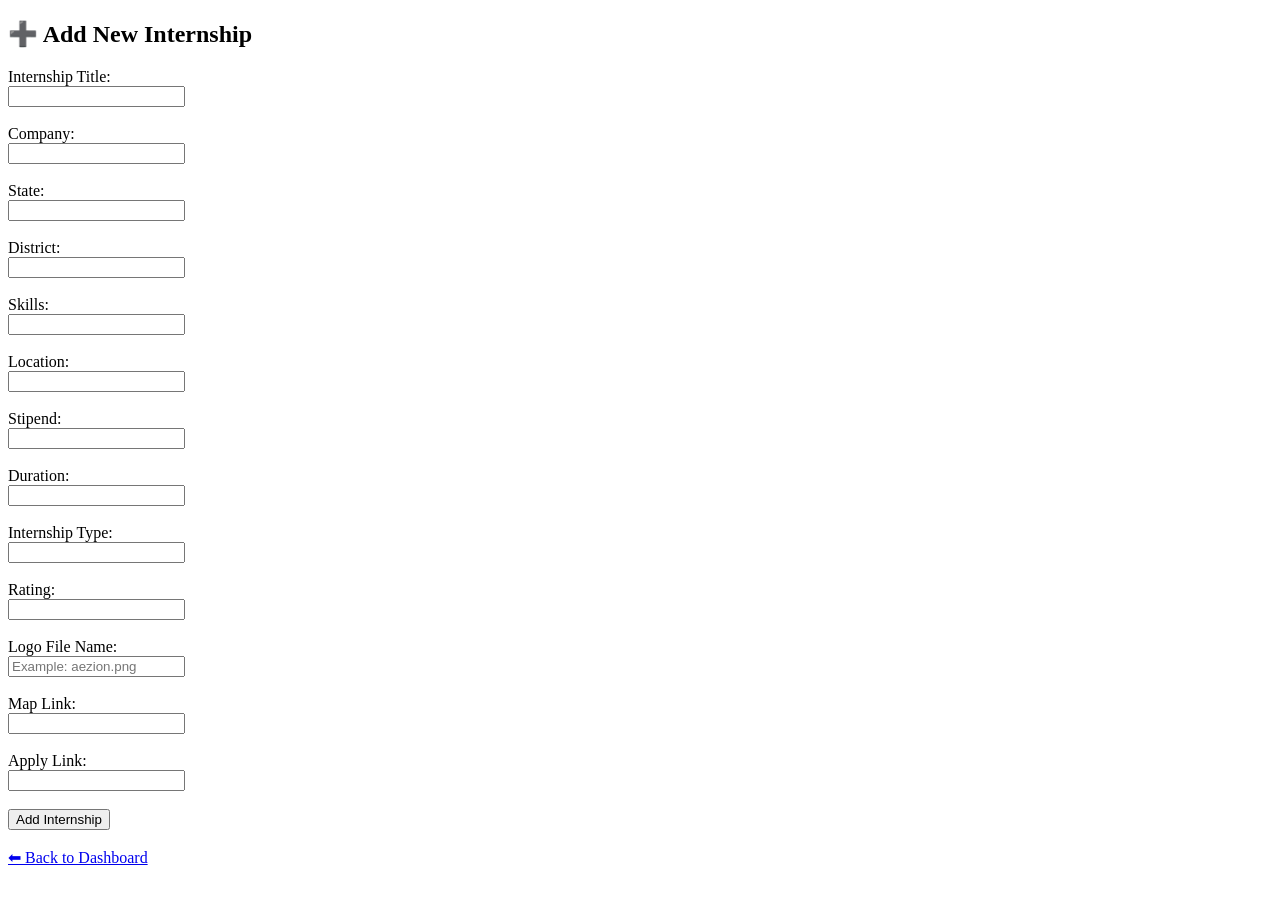
<file: templates/add_internship.html>
<!DOCTYPE html>
<html>
<head>
    <title>Add Internship</title>
</head>
<body>

<h2>➕ Add New Internship</h2>

<form action="/add_internship" method="POST">

    Internship Title:<br>
    <input type="text" name="title" required><br><br>

    Company:<br>
    <input type="text" name="company" required><br><br>

    State:<br>
    <input type="text" name="state" required><br><br>

    District:<br>
    <input type="text" name="district" required><br><br>

    Skills:<br>
    <input type="text" name="skills" required><br><br>

    Location:<br>
    <input type="text" name="location" required><br><br>

    Stipend:<br>
    <input type="text" name="stipend" required><br><br>

    Duration:<br>
    <input type="text" name="duration" required><br><br>

    Internship Type:<br>
    <input type="text" name="internship_type" required><br><br>

    Rating:<br>
    <input type="text" name="rating" required><br><br>
    
   Logo File Name:<br>
<input type="text" name="logo" placeholder="Example: aezion.png" required><br><br>

    Map Link:<br>
    <input type="text" name="map_link" required><br><br>

    Apply Link:<br>
    <input type="text" name="apply_link" required><br><br>

    <button type="submit">Add Internship</button>

</form>

<br>

<a href="/admin_dashboard">⬅ Back to Dashboard</a>

</body>
</html>
</file>
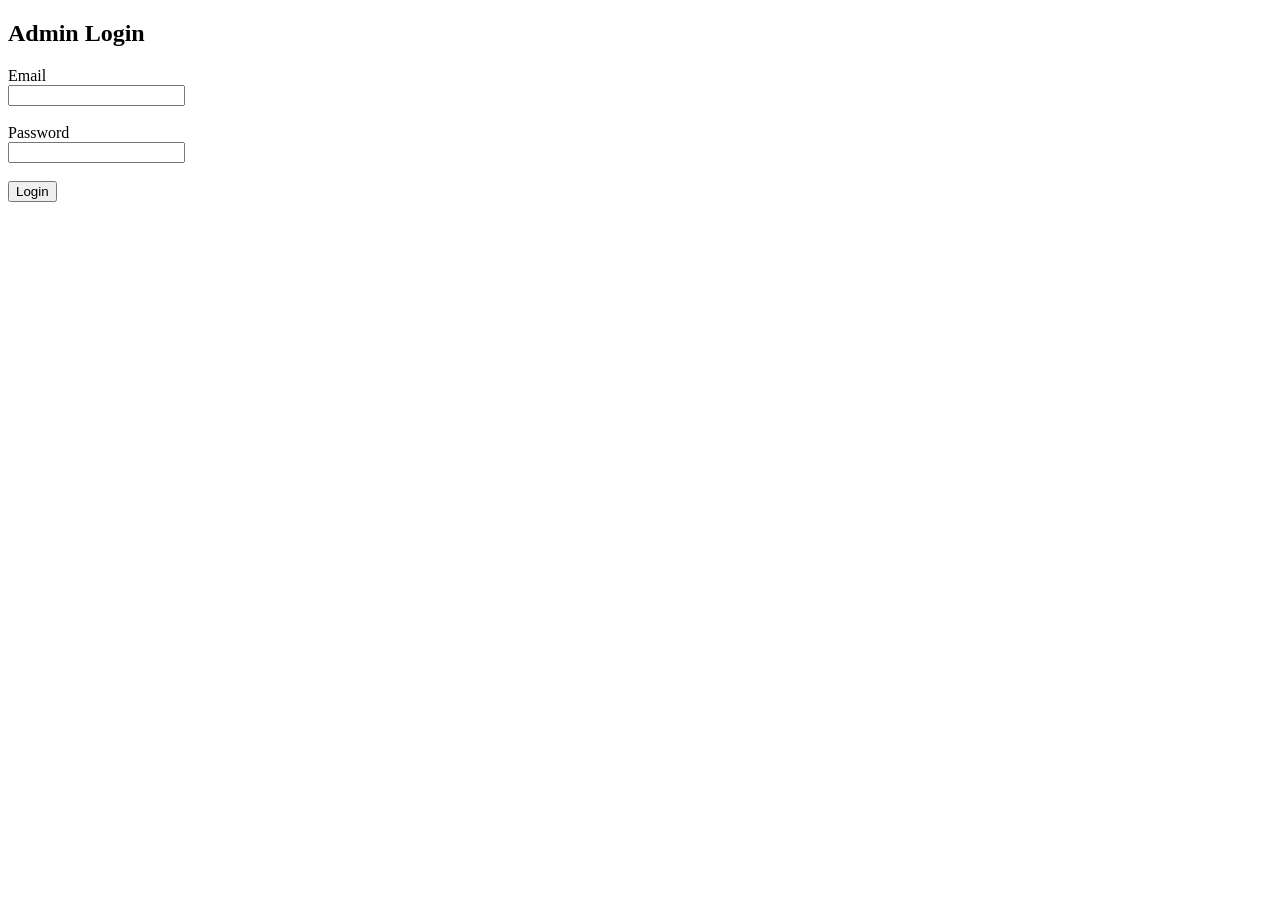
<file: templates/admin_login.html>
<!DOCTYPE html>
<html>
<head>
    <title>Admin Login</title>
</head>
<body>

<h2>Admin Login</h2>

<form action="/admin_login" method="POST">

    <label>Email</label><br>
    <input type="email" name="email" required><br><br>

    <label>Password</label><br>
    <input type="password" name="password" required><br><br>

    <button type="submit">Login</button>

</form>

</body>
</html>
</file>
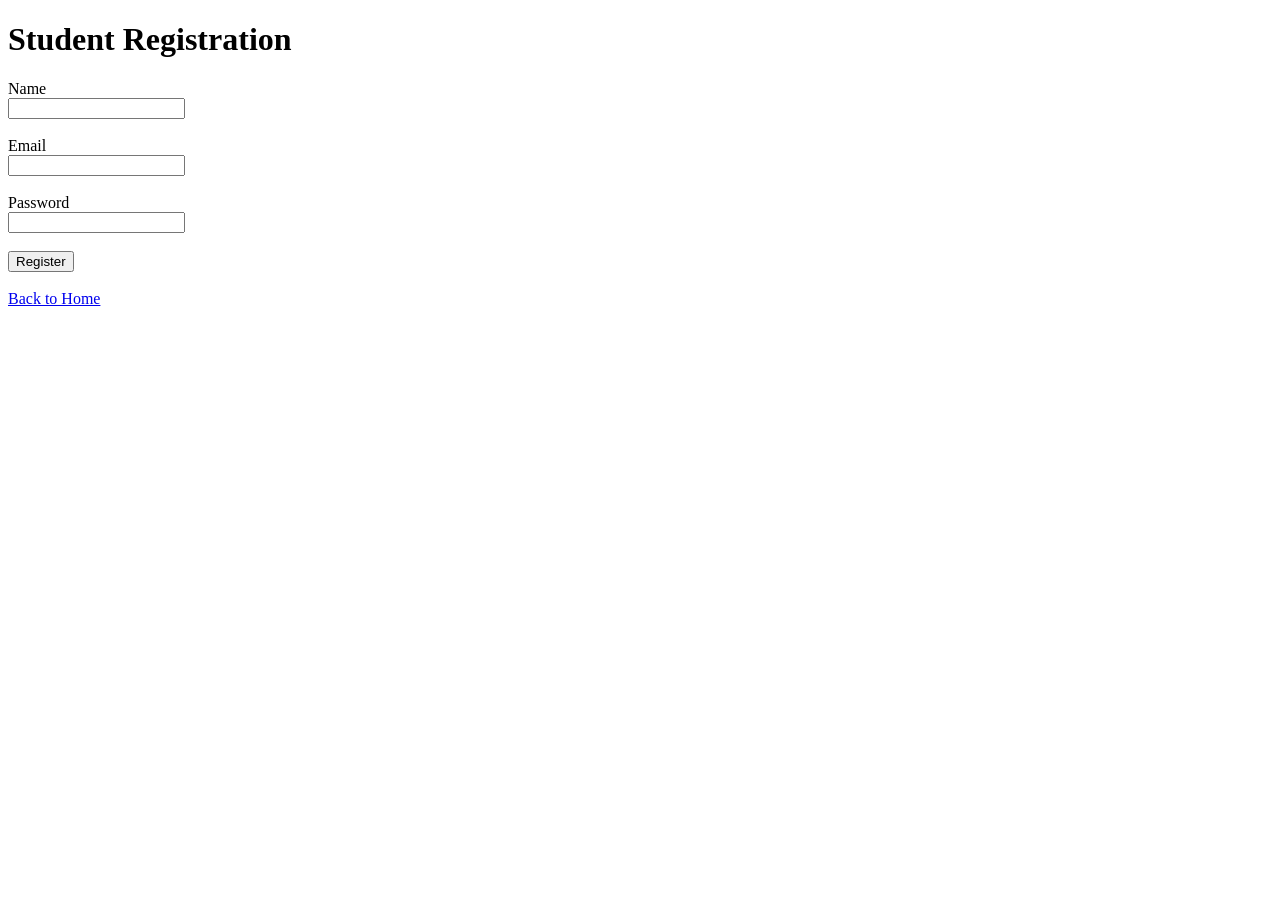
<file: templates/register.html>
<!DOCTYPE html>
<html>
<head>
    <title>Student Registration</title>
</head>

<body>

<h1>Student Registration</h1>

<form action="/register" method="POST">

    <label>Name</label><br>
    <input type="text" name="name" required><br><br>

    <label>Email</label><br>
    <input type="email" name="email" required><br><br>

    <label>Password</label><br>
    <input type="password" name="password" required><br><br>

    <input type="submit" value="Register">

</form>

<br>

<a href="/">Back to Home</a>

</body>
</html>
</file>
